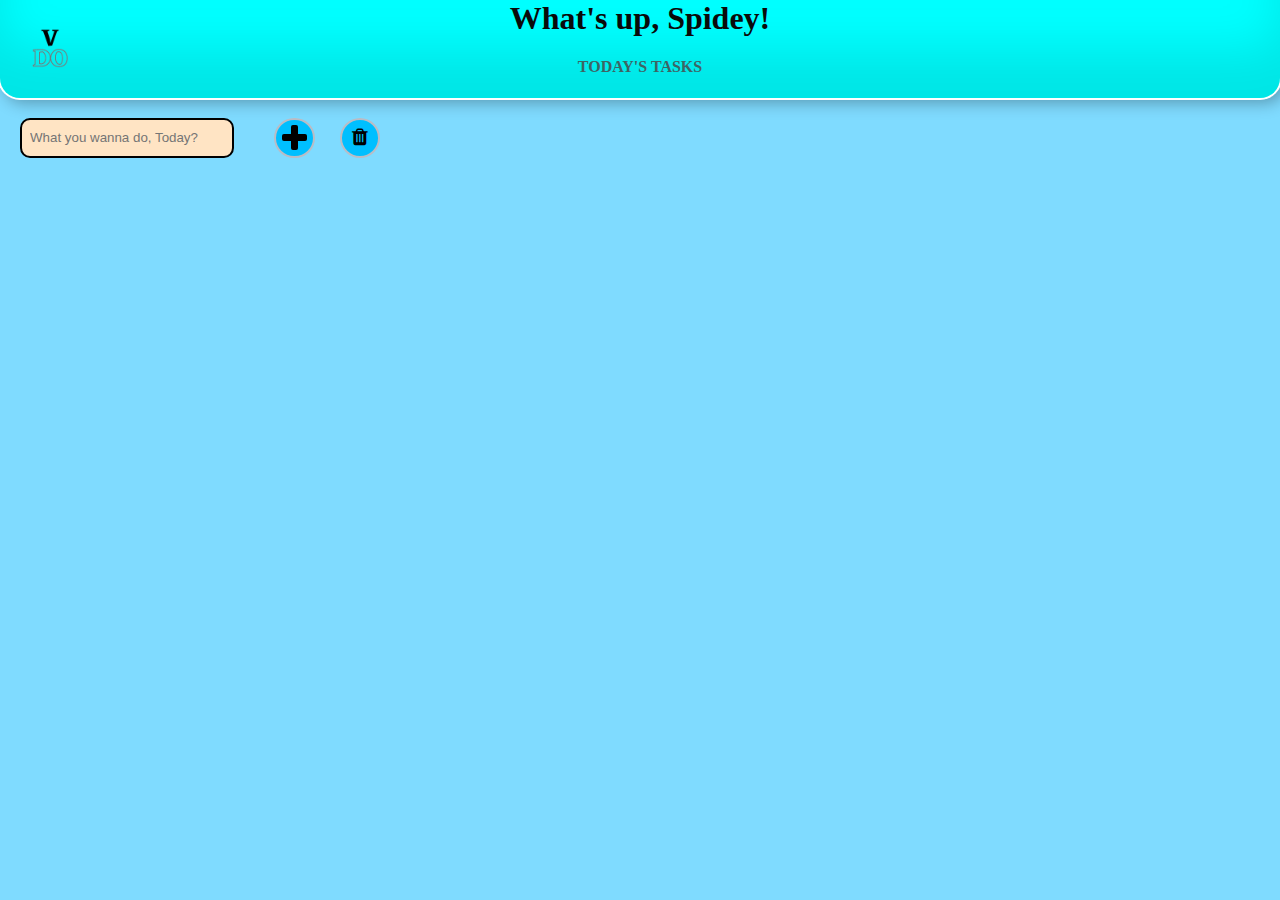
<file: index.html>
<!DOCTYPE html>
<html lang="en">
<head>
    <meta charset="UTF-8">
    <meta http-equiv="X-UA-Compatible" content="IE=edge">
    <meta name="viewport" content="width=device-width, initial-scale=1.0">
    <link rel="stylesheet" href="https://cdnjs.cloudflare.com/ajax/libs/font-awesome/4.7.0/css/font-awesome.min.css" integrity="sha512-SfTiTlX6kk+qitfevl/7LibUOeJWlt9rbyDn92a1DqWOw9vWG2MFoays0sgObmWazO5BQPiFucnnEAjpAB+/Sw==" crossorigin="anonymous" referrerpolicy="no-referrer" />
    <link rel="stylesheet" href="style.css">
    <link rel="icon" href="images/V.png">
    <title>V-do</title>
</head>
<body>
    <div class="wrapper">
        <img src="images/icon.png" alt="">
        <h1>What's up, Spidey!</h1>
        <h4>TODAY'S TASKS</h4>
    </div>
    <div class="wrapper2">
        <input id="task-input" type="text" placeholder="What you wanna do, Today?" >
        <button id="add-task" type="button" ></button>
        <button id="remove-all-task"><i class="fa fa-trash" aria-hidden="true"></i></button>
    </div>
    <ul id="task-element">

    </ul>
    <script src="app.js"></script>
</body>
</html>
</file>
<file: style.css>
body{
    margin: 0;
    padding: 0;
    box-sizing: border-box;
    min-width: 400px;
    background-color: rgb(127, 219, 255);
}
html{
    width: 100%;
}
.wrapper{
    display: inline-block;
    text-align: center;
    width: 100%;
    background-color: aqua;
    border-radius: 0 0 20px 20px;
    box-shadow:
       inset 0 -3em 3em rgba(0,0,0,0.1),
             0 0  0 2px rgb(255,255,255),
             0.3em 0.3em 1em rgba(0,0,0,0.3);
}
img{
  height: 100px;
  position: absolute;
  left: 0;
}
h1{
    color: rgb(10, 10, 10);
    padding: 0px;
    margin-top: 0;
}
h4{
    color: rgb(62, 100, 100);
}
.wrapper2{
    display: flex;
    text-align: center;
    width: 360px;
    padding: 20px;
}
input{
    background-color: bisque;
    padding: 8px;
    width: 300px;
    border-radius: 10px;
    border: 2px solid;
}
#add-task {
  display: inline-block;
  position: relative;
  z-index: 1;
  height: 40px;
  width: 60px;
  background-color: deepskyblue;
  padding: 0;
  outline: 0;
  margin-left: 40px;
  border: 2px solid rgb(186, 188, 197);
  border-radius: 50%;
  cursor: pointer;
  transition: transform .2s;
}
#add-task::after,
#add-task::before {
  content: "";
  position: absolute;
  top: 15%;
  right: 40%;
  bottom: 15%;
  left: 40%;
  background-color: black;
  border-radius: 2px;
  transition: transform .25s;
}
#add-task::before {
  top: 40%;
  right: 15%;
  bottom: 40%;
  left: 15%;
}
#add-task:focus::before {
  transform: rotate(-35deg) translate(7px, 5px);
  width: 50px;
  border-radius: 2;
  background-color: yellow;
}
#add-task:focus::after{
    transform: rotate(-33deg) translate(-5.4px, 5.9px);
    height: 20px;
    background-color: yellow;
}
#remove-all-task{
  height: 40px;
  width: 60px;
  background-color: deepskyblue;
  padding: 0;
  margin-left: 25px;
  font-size: 20px;
  outline: 0;
  border: 2px solid rgb(186, 188, 197);
  border-radius: 50%;
  cursor: pointer;
  transition: transform .2s;
}
#remove-all-task:hover,
#add-task:hover{
  background-color: rgb(67, 11, 221);
  color: white;
}
#add-task:hover::after,
#add-task:hover::before{
  background-color: white;
}
#task li{
  color: black;
}
#task-element li{
  list-style: none;
  background-color: rgb(32, 140, 202);
  color: rgb(155, 247, 36);
  width: 300px;
  font-size: 20px;
  padding: 5px;
  margin: 10px; 
  border: 2px solid #fff;
  border-radius: 4px;
}
#task-element li:hover{
  border: 2px solid #000;
  background-color: rgb(155, 247, 36);
  color:rgb(32, 140, 202) ;
}
</file>
